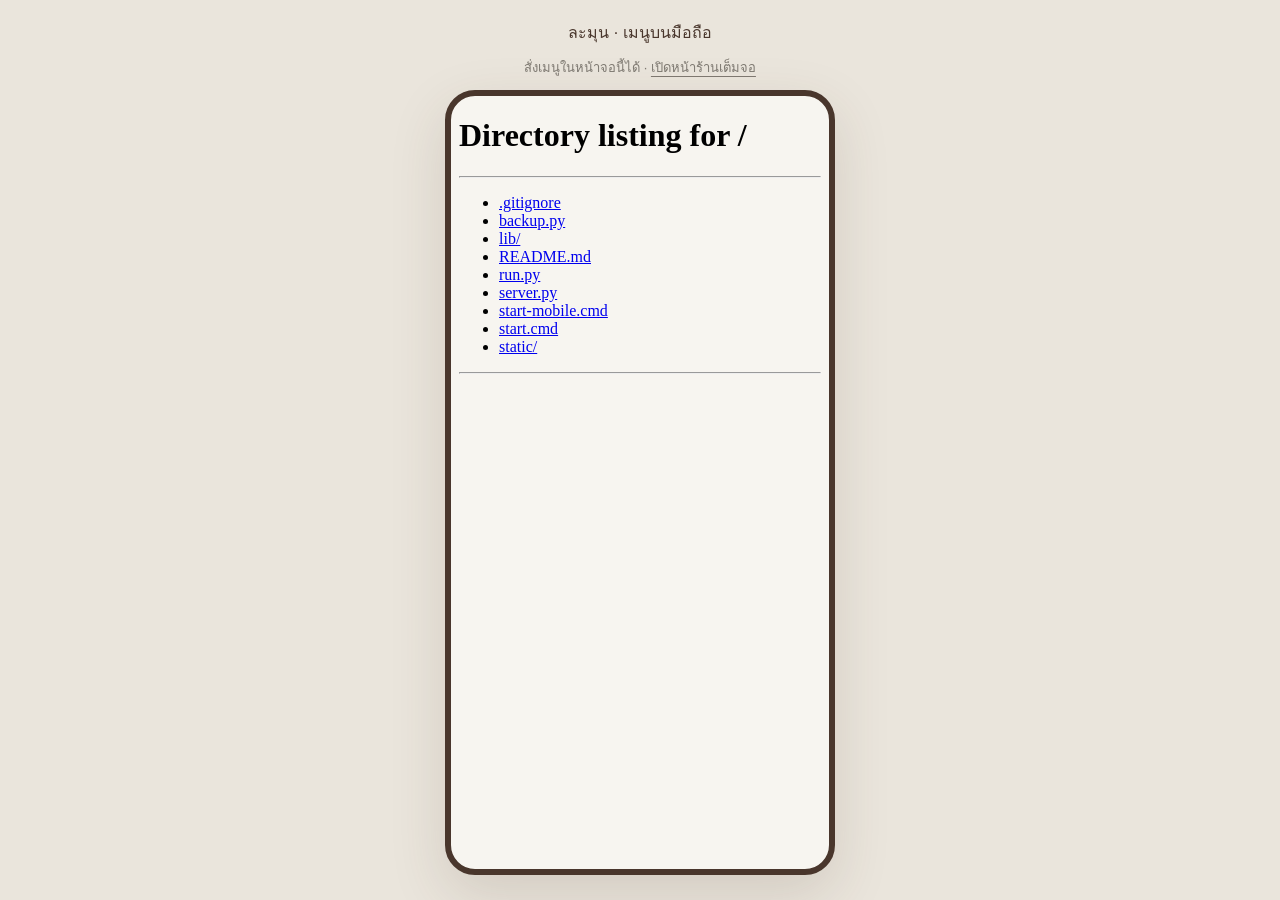
<file: static/mobile.html>
<!doctype html>
<html lang="th"><head><meta charset="utf-8"><meta name="viewport" content="width=device-width,initial-scale=1"><title>ละมุน · ตัวอย่างหน้าจอมือถือ</title><style>
*{box-sizing:border-box}body{margin:0;background:#eae5dc;color:#49362c;font:16px/1.6 "Leelawadee UI",Tahoma,sans-serif}main{padding:20px;display:flex;flex-direction:column;align-items:center;gap:12px}h1{font-size:16px;font-weight:500;margin:0}p{font-size:13px;margin:0;color:#7e7971}.device{width:390px;max-width:100%;height:844px;max-height:calc(100dvh - 115px);border:6px solid #49362c;border-radius:30px;overflow:hidden;box-shadow:0 20px 55px #49362c25;background:#f7f5f0}iframe{display:block;border:0;width:100%;height:100%}a{color:inherit;text-underline-offset:4px}
</style></head><body><main><h1>ละมุน · เมนูบนมือถือ</h1><p>สั่งเมนูในหน้าจอนี้ได้ · <a href="/" target="_blank">เปิดหน้าร้านเต็มจอ</a></p><div class="device"><iframe title="หน้าสั่งอาหารบนมือถือ" src="/"></iframe></div></main></body></html>
</file>
